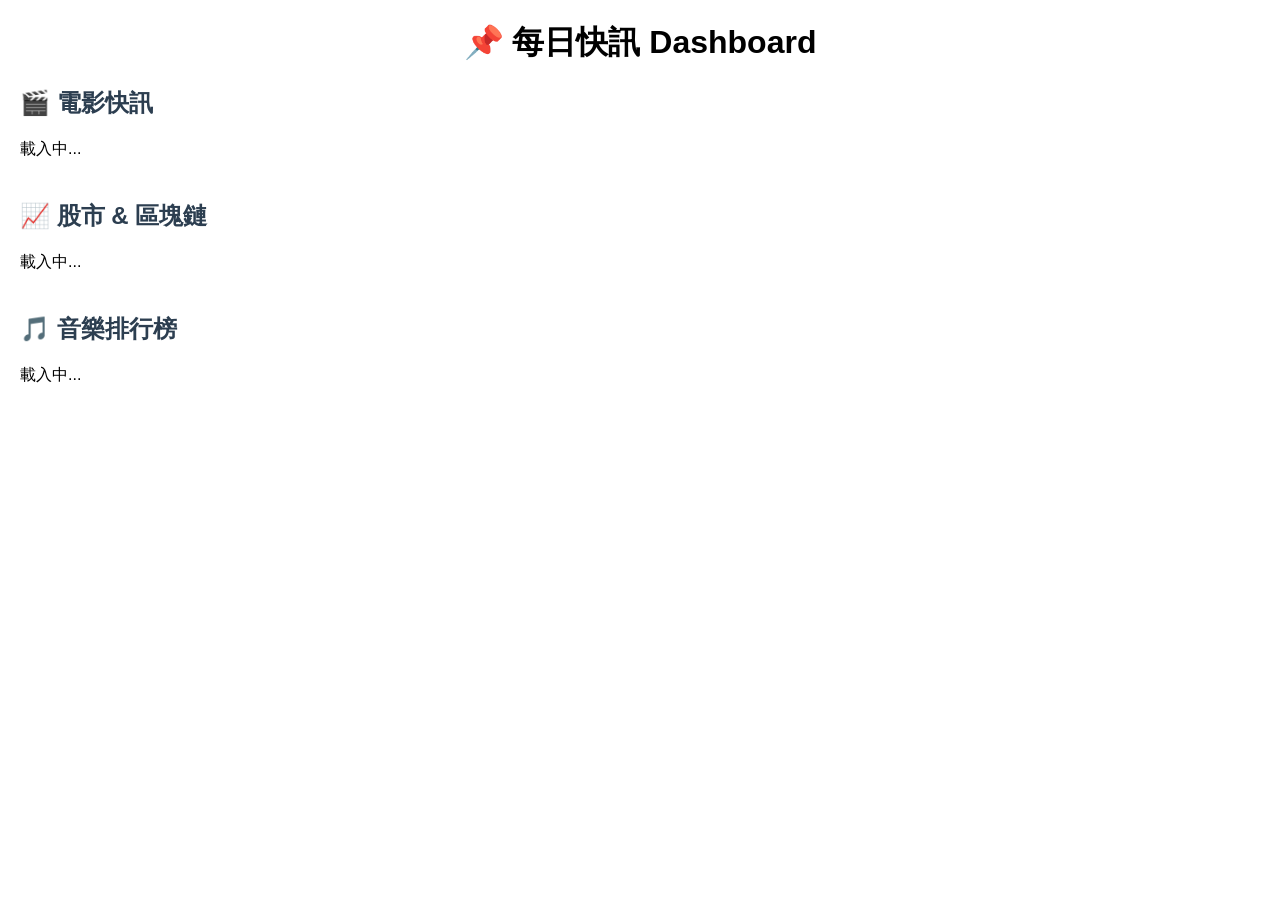
<file: index.html>
<!DOCTYPE html>
<html>
<head>
  <meta charset="UTF-8">
  <title>每日快訊 Dashboard</title>
  <style>
    body { font-family: Arial, sans-serif; margin: 20px; }
    h1 { text-align: center; }
    section { margin-bottom: 40px; }
    h2 { color: #2c3e50; }
    ul { list-style: none; padding: 0; }
    li { margin: 5px 0; }
  </style>
</head>
<body>
  <h1>📌 每日快訊 Dashboard</h1>

  <!-- 🎬 電影 -->
  <section>
    <h2>🎬 電影快訊</h2>
    <div id="movies">載入中...</div>
  </section>

  <!-- 📈 股市/區塊鏈 -->
  <section>
    <h2>📈 股市 & 區塊鏈</h2>
    <div id="finance">載入中...</div>
  </section>

  <!-- 🎵 音樂 -->
  <section>
    <h2>🎵 音樂排行榜</h2>
    <div id="music">載入中...</div>
  </section>

  <script>
    // 🎬 電影 (IMDb Top RSS)
    fetch('https://api.rss2json.com/v1/api.json?rss_url=https://rss.imdb.com/chart/top')
      .then(res => res.json())
      .then(data => {
        let html = "<ul>";
        data.items.slice(0,5).forEach(item => {
          html += `<li><a href="${item.link}" target="_blank">${item.title}</a></li>`;
        });
        html += "</ul>";
        document.getElementById("movies").innerHTML = html;
      });

    // 📈 股市 (Yahoo Finance Example)
    fetch('https://api.rss2json.com/v1/api.json?rss_url=https://feeds.finance.yahoo.com/rss/2.0/headline?s=AAPL&region=US&lang=en-US')
      .then(res => res.json())
      .then(data => {
        let html = "<ul>";
        data.items.slice(0,5).forEach(item => {
          html += `<li><a href="${item.link}" target="_blank">${item.title}</a></li>`;
        });
        html += "</ul>";
        document.getElementById("finance").innerHTML = html;
      });

    // 🎵 音樂 (Billboard Hot 100)
    fetch('https://api.rss2json.com/v1/api.json?rss_url=https://www.billboard.com/rss/charts/hot-100')
      .then(res => res.json())
      .then(data => {
        let html = "<ul>";
        data.items.slice(0,5).forEach(item => {
          html += `<li><a href="${item.link}" target="_blank">${item.title}</a></li>`;
        });
        html += "</ul>";
        document.getElementById("music").innerHTML = html;
      });
  </script>
</body>
</html>
</file>
